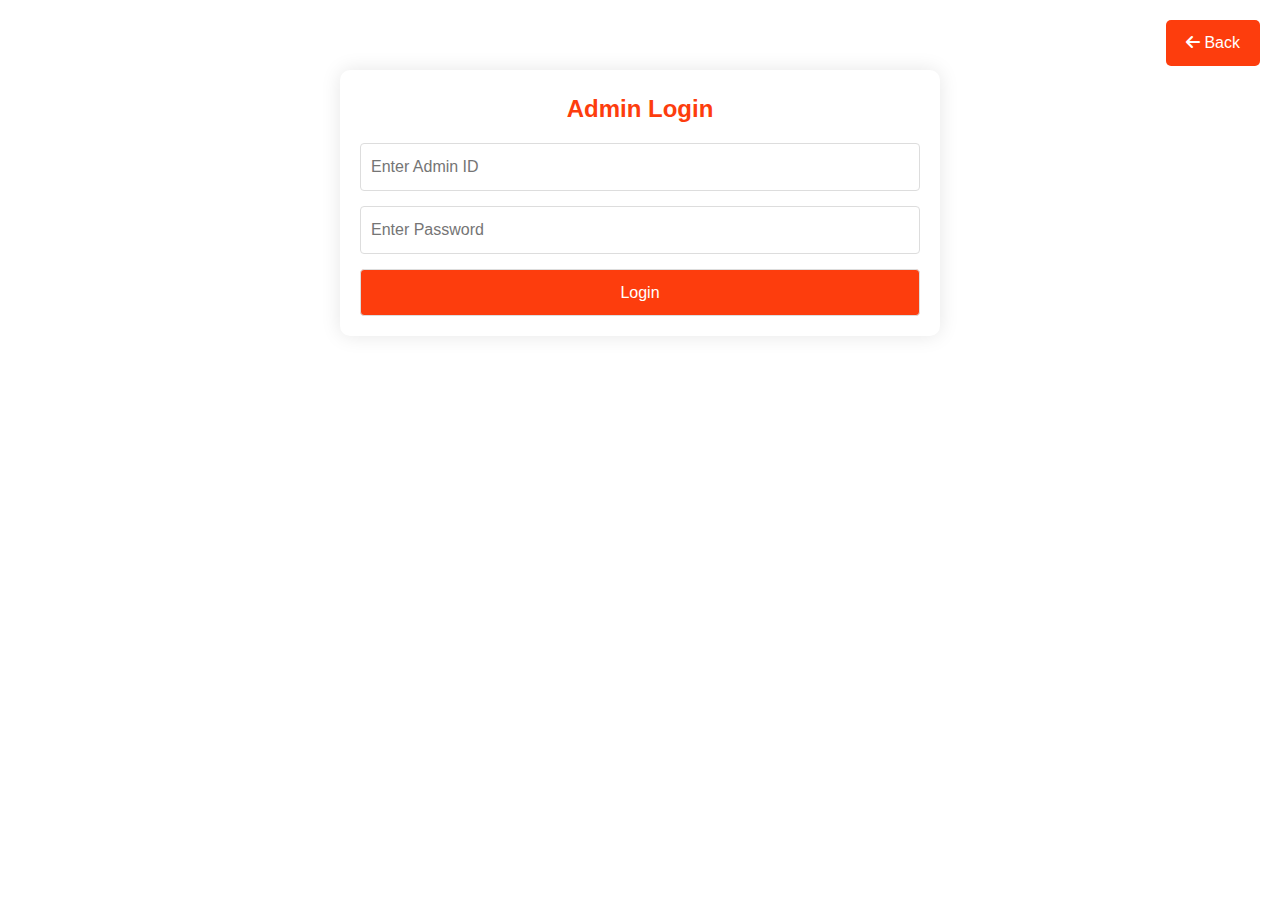
<file: admin_login.html>
<!DOCTYPE html>
<html lang="en">
<head>
    <meta charset="UTF-8">
    <meta name="viewport" content="width=device-width, initial-scale=1.0">
    <title>Admin Panel</title>
    <link rel="stylesheet" href="./assets/css/style.css">
    <style>
        /* Popup styling */
        .popup-overlay {
            position: fixed;
            top: 0;
            left: 0;
            width: 100%;
            height: 100%;
            background-color: rgba(0, 0, 0, 0.193);
            display: none;
            justify-content: center;
            align-items: center;
            z-index: 999;
        }

        .popup {
            background: white;
            border-radius: 8px;
            padding: 30px;
            text-align: center;
            box-shadow: 0 4px 8px rgba(0, 0, 0, 0.2);
            width: 350px;
        }

        .popup .message {
            font-size: 2rem;
            color: #51c015;
            margin-top: 15px;
        }

        /* Login Section */
        .container {
            max-width: 600px;
            margin: 0 auto;
            padding: 20px;
            background-color: var(--white);
            border-radius: var(--radius-10);
            box-shadow: var(--shadow-1);
            margin-top: 50px;
        }

        .container h2 {
            text-align: center;
            color: var(--coquelicot);
        }

        .container input, .container button {
            width: 100%;
            padding: 10px;
            margin-top: 15px;
            border: 1px solid #ddd;
            border-radius: 4px;
            font-size: 16px;
        }

        .container button {
            background-color: var(--coquelicot);
            color: white;
            cursor: pointer;
        }

        .container button:hover {
            background-color: var(--coquelicot);
        }

        /* Error message styling */
        p#loginError {
            font-size: 20px;
            color: red;
            text-align: center;
            margin-top: 1.8rem;
            display: none;
        }

        /* Logout Button Positioning */
        #back_btn {
            position: fixed;
            top: 20px;
            right: 20px;
            margin-bottom: 15000px;
            padding: 10px 20px;
            background-color: var(--coquelicot);
            color: var(--white);
            border-radius: 5px;
            cursor: pointer;
            font-size: 16px;
        }

        #back_btn:hover {
            background-color: var(--rich-black-fogra-29-1);
        }
    </style>

<link rel="stylesheet" href="https://cdnjs.cloudflare.com/ajax/libs/font-awesome/6.0.0-beta3/css/all.min.css">

</head>
<body>
    <!-- Logout Button -->
    <div class="lbt">
        <button id="back_btn">
            <i class="fas fa-arrow-left"></i> Back
        </button>
    </div>
    <!-- Login Section -->
    <form id="loginForm" class="container">
        <h2>Admin Login</h2>
        <input type="text" id="adminID" placeholder="Enter Admin ID" required>
        <input type="password" id="adminPassword" placeholder="Enter Password" required>
        <button type="submit" id="loginButton">Login</button>
        <p id="loginError">Invalid ID or Password!</p>
    </form>

    <!-- Login Success Popup -->
    <div id="popupOverlay" class="popup-overlay">
        <div class="popup">
            <div class="message">Login Successfully</div>
        </div>
    </div>

    <script type="module">
        // Admin Credentials
        const ADMIN_ID = "admin";
        const ADMIN_PASSWORD = "admin123";

        const loginForm = document.getElementById("loginForm");
        const loginError = document.getElementById("loginError");
        const popupOverlay = document.getElementById("popupOverlay");

        // Check if the user is already logged in
        const isAdminLoggedIn = sessionStorage.getItem("isAdminLoggedIn");
        if (isAdminLoggedIn) {
            // If logged in, redirect to admin.html
            window.location.replace("admin.html");
        }

        // Prevent default form submission
        loginForm.addEventListener("submit", (event) => {
            event.preventDefault();
            const enteredID = document.getElementById("adminID").value.trim();
            const enteredPassword = document.getElementById("adminPassword").value.trim();

            if (enteredID === ADMIN_ID && enteredPassword === ADMIN_PASSWORD) {
                // Store login state in sessionStorage
                sessionStorage.setItem("isAdminLoggedIn", "true");

                // Show Login Success Popup
                popupOverlay.style.display = "flex";

                // After 3 seconds, redirect to admin.html
                setTimeout(() => {
                    window.location.replace("admin.html");  // Use replace to avoid adding to history
                    popupOverlay.style.display = "none"; // Hide popup
                }, 3000);

            } else {
                loginError.style.display = "block"; // Show error message
            }
        });

        // Clear error message as user starts typing
        document.getElementById("adminID").addEventListener("input", () => {
            loginError.style.display = "none";
        });

        document.getElementById("adminPassword").addEventListener("input", () => {
            loginError.style.display = "none";
        });

         //Back Button
         document.getElementById('back_btn').addEventListener('click', () => {
            window.location.href = "index.html";
        });
    </script>
</body>
</html>
</file>
<file: assets/css/style.css>
:root {

  /**
   * colors
   */

  --rich-black-fogra-29_50: hsl(210, 26%, 11%, 0.5);
  --rich-black-fogra-29-1: hsl(210, 26%, 11%);
  --rich-black-fogra-29-2: hsl(210, 50%, 4%);
  --silver-metallic: hsl(212, 9%, 67%);
  --coquelicot_20: hsla(12, 98%, 52%, 0.2);
  --coquelicot_10: hsla(12, 98%, 52%, 0.1);
  --sonic-silver: hsl(0, 0%, 47%);
  --cadet-gray: hsl(214, 15%, 62%);
  --light-gray: hsl(0, 0%, 80%);
  --coquelicot: hsl(12, 98%, 52%);
  --gainsboro: hsl(0, 0%, 88%);
  --white_20: hsl(0, 0%, 100%, 0.2);
  --white_10: hsl(0, 0%, 100%, 0.1);
  --black_10: hsl(0, 0%, 0%, 0.1);
  --white: hsl(0, 0%, 100%);

  /**
   * typography
   */

  --ff-catamaran: 'Catamaran', sans-serif;
  --ff-rubik: 'Rubik', sans-serif;

  --fs-1: 3.8rem;
  --fs-2: 3rem;
  --fs-3: 2.5rem;
  --fs-4: 2rem;
  --fs-5: 1.8rem;
  --fs-6: 1.5rem;

  --fw-900: 900;
  --fw-800: 800;
  --fw-700: 700;
  --fw-500: 500;

  /**
   * spacing
   */

  --section-padding: 80px;

  /**
   * shadow
   */

  --shadow-1: 0 0 20px var(--black_10);
  --shadow-2: 0px 10px 24px var(--coquelicot_20);

  /**
   * border radius
   */

  --radius-10: 10px;
  --radius-8: 8px;
  --radius-5: 5px;

  /**
   * transition
   */

  --transition-1: 0.25s ease;
  --transition-2: 0.5s ease;
  --cubic-in: cubic-bezier(0.51, 0.03, 0.64, 0.28);
  --cubic-out: cubic-bezier(0.33, 0.85, 0.4, 0.96);

}

/*-----------------------------------*\
  #RESET
\*-----------------------------------*/

*,
*::before,
*::after {
  margin: 0;
  padding: 0;
  box-sizing: border-box;
}

li { list-style: none; }

a {
  text-decoration: none;
  color: inherit;
}

a,
img,
span,
input,
button,
strong,
ion-icon { display: block; }

img { height: auto; }

input,
button {
  background: none;
  border: none;
  font: inherit;
}

input { width: 100%; }

button { cursor: pointer; }

ion-icon { pointer-events: none; }

address { font-style: normal; }

html {
  font-family: var(--ff-rubik);
  font-size: 10px;
  scroll-behavior: smooth;
}

body {
  background-color: var(--white);
  color: var(--sonic-silver);
  font-size: 1.6rem;
  line-height: 1.6;
}

:focus-visible { outline-offset: 4px; }

::-webkit-scrollbar { width: 5px; }

::-webkit-scrollbar-track { background-color: var(--light-gray); }

::-webkit-scrollbar-thumb { background-color: var(--coquelicot); }

::-webkit-scrollbar-thumb:hover { background-color: var(--rich-black-fogra-29-1); }

/*-----------------------------------*\
  #REUSED STYLE
\*-----------------------------------*/

.container { padding-inline: 15px; }

.section { padding-block: var(--section-padding); }

.bg-dark {
  background-color: var(--rich-black-fogra-29-1);
  color: var(--silver-metallic);
}

.has-bg-image {
  background-repeat: no-repeat;
  background-position: top left;
}

.has-before,
.has-after {
  position: relative;
  z-index: 1;
}

.has-before::before,
.has-after::after {
  content: "";
  position: absolute;
}

.h1,
.h2,
.h3 {
  font-family: var(--ff-catamaran);
  line-height: 1.25;
}

.h1 {
  color: var(--white);
  font-size: var(--fs-1);
  font-weight: var(--fw-900);
}

.h2,
.h3 {
  color: var(--rich-black-fogra-29-1);
  font-weight: var(--fw-800);
}

.h2 { font-size: var(--fs-2); }

.h3 { font-size: var(--fs-4); }

.section-text { font-size: var(--fs-6); }

.btn {
  max-width: max-content;
  font-size: var(--fs-6);
  text-transform: uppercase;
  font-weight: var(--fw-500);
  padding: 15px 35px;
  border-radius: var(--radius-8);
  transition: var(--transition-1);
}

.btn-primary {
  background-color: var(--coquelicot);
  color: var(--white);
}

.btn-primary:is(:hover, :focus) {
  background-color: var(--white);
  color: var(--coquelicot);
  box-shadow: var(--shadow-2);
}

.btn-secondary {
  background-color: var(--white);
  color: var(--coquelicot);
}

.btn-secondary:is(:hover, :focus) { background-color: var(--rich-black-fogra-29-1); }

.w-100 { width: 100%; }

.circle,
.abs-img { position: absolute; }

.circle {
  top: 50%;
  left: 50%;
  transform: translate(-50%, -56%);
  width: 100%;
  z-index: -1;
  animation: rotate360 15s linear infinite;
}

@keyframes rotate360 {
  0% { transform: translate(-50%, -56%) rotate(0); }
  100% { transform: translate(-50%, -56%) rotate(1turn); }
}

.circle-2 { animation-direction: reverse; }

.hero-subtitle,
.section-subtitle {
  font-family: var(--ff-catamaran);
  font-weight: var(--fw-700);
  text-transform: uppercase;
  max-width: max-content;
}

.section-subtitle {
  background-color: var(--coquelicot_10);
  color: var(--coquelicot);
  padding: 8px 20px;
  border-radius: var(--radius-8);
}

.section-title { margin-block: 18px 35px; }

.btn-link {
  --color: var(--white);

  color: var(--color);
  font-size: var(--fs-6);
  font-weight: var(--fw-500);
  text-transform: uppercase;
  max-width: max-content;
  transition: var(--transition-1);
}

.btn-link::before {
  bottom: 0;
  left: 0;
  width: 100%;
  height: 2px;
  background-color: var(--color);
  transition: var(--transition-1);
}

.btn-link:is(:hover, :focus) { --color: var(--coquelicot); }

.text-center { text-align: center; }

.img-holder {
  aspect-ratio: var(--width) / var(--height);
  background-color: var(--light-gray);
  overflow: hidden;
}

.img-cover {
  width: 100%;
  height: 100%;
  object-fit: cover;
}

.has-scrollbar {
  display: flex;
  gap: 25px;
  overflow-x: auto;
  padding-block-end: 30px;
  scroll-snap-type: inline mandatory;
}

.scrollbar-item {
  min-width: 100%;
  scroll-snap-align: start;
}

.has-scrollbar::-webkit-scrollbar { height: 10px; }

.has-scrollbar::-webkit-scrollbar-track,
.has-scrollbar::-webkit-scrollbar-thumb { border-radius: 50px; }

.has-scrollbar::-webkit-scrollbar-thumb:hover { background-color: var(--coquelicot); }

.has-scrollbar::-webkit-scrollbar-button { width: calc(25% - 25px); }

/*-----------------------------------*\
  #HEADER
\*-----------------------------------*/

.header .btn { display: none; }

.header {
  background-color: var(--white);
  position: fixed;
  top: 0;
  left: 0;
  width: 100%;
  padding-block: 10px;
  box-shadow: var(--shadow-1);
  z-index: 4;
}

.header > .container {
  display: flex;
  justify-content: space-between;
  align-items: center;
}

.logo {
  color: var(--rich-black-fogra-29-1);
  font-family: var(--ff-catamaran);
  font-size: 3.5rem;
  font-weight: var(--fw-900);
  display: flex;
  align-items: center;
  margin-inline-start: -8px;
}

.logo ion-icon {
  color: var(--coquelicot);
  font-size: 40px;
  transform: rotate(90deg) translate(-2px, -5px);
}

.nav-open-btn {
  background-color: var(--coquelicot);
  padding: 20px 15px;
  border-radius: var(--radius-8);
}

.nav-open-btn .line {
  background-color: var(--white);
  width: 30px;
  height: 3px;
}

.nav-open-btn .line:not(:last-child) { margin-block-end: 6px; }

.nav-open-btn .line:nth-child(2) {
  width: 25px;
  margin-inline-start: auto;
}

.navbar {
  background-color: var(--coquelicot);
  color: var(--white);
  position: fixed;
  top: 100%;
  left: 0;
  width: 100%;
  height: 100%;
  display: grid;
  place-content: center;
  visibility: hidden;
  transition: 0.25s var(--cubic-in);
}

.navbar.active {
  visibility: visible;
  transform: translateY(-100%);
  transition: 0.5s var(--cubic-out);
}

.nav-close-btn {
  position: absolute;
  top: 10px;
  right: 15px;
  background-color: var(--rich-black-fogra-29-1);
  color: var(--white);
  font-size: 40px;
  padding: 10px;
  border-radius: var(--radius-8);
}

.navbar-link {
  font-family: var(--ff-catamaran);
  font-size: var(--fs-4);
  text-align: center;
  padding-block: 10px;
  margin-block-end: 20px;
  transition: var(--transition-1);
}

.navbar-link:is(:hover, :focus, .active) { color: var(--rich-black-fogra-29-1); }

/*-----------------------------------*\
  #HERO
\*-----------------------------------*/

.hero {
  color: var(--cadet-gray);
  text-align: center;
  padding-block-start: calc(var(--section-padding) + 80px);
  padding-block-end: 0;
  overflow: hidden;
}

.hero::after {
  bottom: 0;
  left: 0;
  width: 100%;
  height: 240px;
  background-color: var(--coquelicot);
  z-index: -1;
}

.hero-content { margin-block-end: 90px; }

.hero-subtitle {
  background-color: var(--white_10);
  color: var(--white);
  margin-inline: auto;
  padding: 5px;
  padding-inline-end: 15px;
  border-radius: var(--radius-8);
}

.hero-subtitle .strong {
  display: inline-block;
  background-color: var(--coquelicot);
  padding: 2px 15px;
  margin-inline-end: 15px;
  border-radius: var(--radius-5);
}

.hero-title { margin-block: 30px 8px; }

.hero .section-text { margin-block-end: 40px; }

.hero .btn { margin-inline: auto; }

.hero-banner { position: relative; }

.abs-img-1 {
  top: 20px;
  right: -50px;
  width: 190px;
}

.abs-img-2 {
  bottom: -50px;
  left: -40px;
  width: 280px;
}

.hero .abs-img { animation: move 3s linear infinite alternate; }

@keyframes move {
  0% { transform: translate(0, 0); }
  50% { transform: translate(-5px, 10px); }
  100% { transform: translate(5px, 20px); }
}

.hero .abs-img-2 { animation-direction: alternate-reverse; }

/*-----------------------------------*\
  #ABOUT
\*-----------------------------------*/

.about { overflow: hidden; }

.about-banner { margin-block-end: 50px; }

.about-banner::after {
  bottom: 0;
  left: 0;
  width: 100%;
  height: 50%;
  background-color: var(--coquelicot);
  border-radius: var(--radius-10);
  z-index: -2;
}

.about-banner .abs-img {
  bottom: 0;
  left: 0;
  z-index: -1;
  animation: moveUp 2.5s ease infinite;
}

@keyframes moveUp {
  0%,
  30%,
  60%,
  100% { transform: translateY(0); }

  20% { transform: translateY(-30px); }

  40% { transform: translateY(-15px); }
}

.about .section-text:not(:last-of-type) { margin-block-end: 15px; }

.about .wrapper { margin-block-start: 30px; }

.about-coach {
  display: flex;
  align-items: center;
  gap: 20px;
  margin-block-end: 30px;
}

.about .coach-avatar {
  overflow: hidden;
  border-radius: 50%;
}

.about .coach-name {
  font-weight: var(--fw-700);
  margin-block-end: 5px;
}

.about .coach-title { font-size: var(--fs-6); }

.about .btn-primary:is(:hover, :focus) {
  background-color: var(--rich-black-fogra-29-1);
  color: var(--white);
  box-shadow: none;
}

/*-----------------------------------*\
  #CLASS
\*-----------------------------------*/

.class { padding-block-start: calc(var(--section-padding) + 25px); }

.class .section-subtitle { margin-inline: auto; }

.class .section-title { color: var(--white); }

.class-card {
  background-color: var(--white);
  border-radius: var(--radius-10);
  height: 100%;
  overflow: hidden;
}

.class-card .card-banner img { transition: var(--transition-2); }

.class-card:is(:hover, :focus-within) .card-banner img {
  transform: scale(1.1);
}

.class-card .card-content { padding: 24px; }

.class-card .title-wrapper {
  display: flex;
  align-items: center;
}

.class-card .title-icon {
  padding-inline-end: 20px;
  margin-inline-end: 20px;
  min-width: max-content;
  border-inline-end: 1px solid var(--gainsboro);
}

.class-card .card-title { transition: var(--transition-1); }

.class-card .card-title:is(:hover, :focus) { color: var(--coquelicot); }

.class-card .card-text {
  color: var(--sonic-silver);
  font-size: var(--fs-6);
  margin-block: 16px 12px;
}

.class-card .progress-wrapper {
  display: flex;
  justify-content: space-between;
  align-items: center;
  font-family: var(--ff-catamaran);
  color: var(--rich-black-fogra-29-1);
  font-size: var(--fs-6);
  font-weight: var(--fw-800);
  margin-block-end: 8px;
}

.class-card .progress-bg {
  background-color: var(--coquelicot_10);
  border-radius: 50px;
}

.class-card .progress-bar {
  background-color: var(--coquelicot);
  height: 10px;
  border-radius: inherit;
}

/*-----------------------------------*\
  #BLOG
\*-----------------------------------*/

.blog .section-subtitle { margin-inline: auto; }

.blog-card {
  background-color: var(--white);
  border: 1px solid var(--light-gray);
  border-radius: var(--radius-10);
  height: 100%;
  overflow: hidden;
}

.blog-card .card-banner { position: relative; }

.blog-card .card-banner img { transition: var(--transition-2); }

.blog-card:is(:hover, :focus) .card-banner img {
  transform: scale(1.1);
}

.blog-card .card-meta {
  background-color: var(--coquelicot);
  color: var(--white);
  position: absolute;
  bottom: 0;
  left: 0;
  padding: 8px 20px;
  font-size: var(--fs-6);
  font-weight: var(--fw-500);
  text-transform: uppercase;
}

.blog-card .card-content { padding: 25px; }

.blog-card .card-title { transition: var(--transition-1); }

.blog-card .card-title:is(:hover, :focus) { color: var(--coquelicot); }

.blog-card .card-text {
  font-size: var(--fs-6);
  margin-block: 8px 12px;
}

.blog-card .btn-link { --color: var(--coquelicot); }

.blog-card .btn-link:is(:hover, :focus) { --color: var(--rich-black-fogra-29-1); }


/*-----------------------------------*\
  #FOOTER
\*-----------------------------------*/

.footer { font-size: var(--fs-6); }

.footer-top .container {
  display: grid;
  gap: 50px;
}

.footer .logo { color: var(--white); }

.footer-brand-text { margin-block: 25px; }

.footer-top .wrapper {
  display: flex;
  justify-content: flex-start;
  align-items: flex-start;
  gap: 20px;
}

.footer-brand-list li:not(:last-child) { margin-block-end: 15px; }

.footer-brand-title,
.footer-list-title {
  color: var(--white);
  font-family: var(--ff-catamaran);
}

.footer-list-title {
  font-size: var(--fs-4);
  font-weight: var(--fw-800);
  margin-block-end: 28px;
}

.footer-list-title::before {
  bottom: 0;
  width: 70px;
  height: 1px;
  background-color: var(--coquelicot);
}

.footer-list > li:not(:first-child) { margin-block-start: 12px; }

.footer-link { transition: var(--transition-1); }

.footer-link:not(.address):is(:hover, :focus) { color: var(--coquelicot); }

.footer-list-item {
  display: flex;
  justify-content: flex-start;
  align-items: center;
  gap: 20px;
}

.footer-list-item .icon {
  background-color: var(--coquelicot);
  color: var(--white);
  font-size: 24px;
  padding: 8px;
  border-radius: 50px;
}

.footer-form {
  position: relative;
  margin-block-end: 30px;
}

.footer-form .input-field {
  background-color: var(--white);
  color: var(--rich-black-fogra-29-1);
  padding-block: 18px;
  padding-inline: 30px 80px;
  border-radius: var(--radius-10);
}

.footer-form .btn {
  position: absolute;
  top: 5px;
  right: 5px;
  bottom: 5px;
  padding: 0;
  font-size: 26px;
  padding-inline: 12px;
}

.footer-form .btn-primary:is(:hover, :focus) {
  background-color: var(--rich-black-fogra-29-1);
  color: var(--white);
  box-shadow: none;
}

.social-list {
  display: flex;
  gap: 15px;
}

.social-link {
  background-color: var(--white_20);
  color: var(--white);
  padding: 13px;
  border-radius: 50%;
  transition: var(--transition-1);
}

.social-link:is(:hover, :focus) { background-color: var(--coquelicot); }

.footer-bottom {
  background-color: var(--rich-black-fogra-29-2);
  color: var(--white);
  text-align: center;
  padding-block: 15px;
}

.copyright-link {
  display: inline-block;
  color: var(--coquelicot);
}

.footer-bottom-list {
  display: flex;
  justify-content: center;
  gap: 15px;
  margin-block-start: 10px;
}

.footer-bottom-link {
  padding-inline-start: 20px;
  transition: var(--transition-1);
}

.footer-bottom-link::before {
  top: 50%;
  transform: translateY(-50%);
  left: 0;
  width: 10px;
  height: 10px;
  background-color: var(--coquelicot);
  border-radius: 50%;
}

.footer-bottom-link:is(:hover, :focus) { color: var(--coquelicot); }

/*-----------------------------------*\
  #BACK TO TOP
\*-----------------------------------*/

.back-top-btn {
  position: fixed;
  bottom: 20px;
  right: 40px;
  background-color: var(--coquelicot);
  color: var(--rich-black-fogra-29-1);
  font-size: 20px;
  padding: 11px;
  border-radius: 50%;
  border: 2px solid var(--rich-black-fogra-29-1);
  visibility: hidden;
  opacity: 0;
  transition: var(--transition-1);
  z-index: 4;
}

.back-top-btn.active {
  visibility: visible;
  opacity: 1;
  transform: translateY(-10px);
}

/*-----------------------------------*\
  #MEDIA QUERIES
\*-----------------------------------*/

/**
 * responsive for larger than 575px screen
 */

@media (min-width: 575px) {

  /**
   * CUSTOM PROPERTY
   */

  :root {

    /**
     * typography
     */

    --fs-1: 5.8rem;
    --fs-2: 4rem;

  }

  /**
   * REUSED STYLE
   */

  .container {
    max-width: 540px;
    width: 100%;
    margin-inline: auto;
  }

  .hero-subtitle,
  .section-subtitle { font-size: var(--fs-5); }


  /**
   * HEADER
   */

  .header .container {
    max-width: unset;
    padding-inline: 30px;
  }


  /**
   * HERO
   */

  .hero-content { padding-inline: 40px; }

  .hero-subtitle .strong { padding-block: 6px; }

  .hero::after { height: 340px; }

  .abs-img-1 {
    top: 130px;
    right: -10px;
    width: 230px;
  }

  .abs-img-2 {
    bottom: 20px;
    left: -40px;
    width: 310px;
  }

  /**
   * ABOUT
   */

  .about .wrapper {
    display: flex;
    justify-content: flex-start;
    align-items: center;
    gap: 40px;
  }

  .about-coach { margin-block-end: 0; }

  /**
   * FOOTER
   */

  .footer-top .container {
    grid-template-columns: 1fr 1fr;
    column-gap: 25px;
  }

}

/**
 * responsive for larger than 768px screen
 */

@media (min-width: 768px) {

  /**
   * CUSTOM PROPERTY
   */

  :root {

    /**
     * typography
     */

    --fs-2: 4.5rem;

  }


  /**
   * REUSED STYLE
   */

  .container { max-width: 720px; }

  .scrollbar-item { min-width: calc(50% - 12.5px); }

  /**
   * HERO
   */

  .hero-banner {
    max-width: max-content;
    margin-inline: auto;
  }

  .abs-img-1 {
    top: 140px;
    right: 50px;
  }

  /**
   * FOOTER
   */

  .footer-bottom .container {
    display: flex;
    justify-content: space-between;
    align-items: center;
  }

  .footer-bottom-list { margin-block-start: 0; }

}

/**
 * responsive for larger than 992px screen
 */

@media (min-width: 992px) {

  /**
   * REUSED STYLE
   */

  .container,
  .header .container { max-width: 960px; }

  

  /**
   * HEADER
   */

  .nav-open-btn,
  .nav-close-btn { display: none; }

  .header .btn { display: block; }

  .header {
    background-color: transparent;
    box-shadow: none;
    padding-block: 30px;
    transition: var(--transition-1);
  }

  .header.active {
    transform: translateY(-100%);
    background-color: var(--white);
    padding-block: 20px;
    box-shadow: var(--shadow-1);
    animation: slideIn 0.5s ease forwards;
  }

  @keyframes slideIn {
    0% { transform: translateY(-100%); }
    100% { transform: translateY(0); }
  }

  .header .container { gap: 30px; }

  .header .logo { color: var(--white); }

  .header.active .logo { color: var(--rich-black-fogra-29-1); }

  .navbar,
  .navbar.active {
    all: unset;
    margin-inline-start: auto;
  }

  .navbar-list {
    display: flex;
    gap: 10px;
  }

  .navbar-link {
    color: var(--white);
    font-size: unset;
    padding: 0 10px;
    margin-block-end: 0;
  }

  .header.active .navbar-link { color: var(--rich-black-fogra-29-1); }

  .header .navbar-link:is(:hover, :focus, .active) { color: var(--coquelicot); }

  .header.active .btn {
    background-color: var(--coquelicot);
    color: var(--white);
  }

  .header.active .btn:is(:hover, :focus) { background-color: var(--rich-black-fogra-29-1); }


  /**
   * HERO
   */

  .hero {
    background-size: contain;
    text-align: left;
  }

  .hero::before {
    content: "";
    position: absolute;
    top: -1000px;
    left: -500px;
    width: 1500px;
    height: 1500px;
    background-image: radial-gradient(circle, var(--coquelicot_20) 20%, transparent 70% 100%);
    z-index: -1;
  }

  .hero .container {
    display: grid;
    grid-template-columns: 1fr 1fr;
    align-items: center;
    gap: 25px;
  }

  .hero-content {
    padding-inline: 0;
    margin-block-end: 0;
  }

  .hero-subtitle,
  .hero .btn { margin-inline: 0; }

  .hero::after {
    width: 330px;
    height: 100%;
    left: auto;
    right: 0;
  }



  /**
   * ABOUT
   */

  .about .container {
    display: grid;
    grid-template-columns: 1fr 1fr;
    align-items: center;
    gap: 50px;
  }

  .about-banner { margin-block-end: 0; }

  .about .wrapper { gap: 30px; }

  /**
   * FOOTER
   */

  .footer-top .container {
    grid-template-columns: 0.85fr 0.5fr 1fr 0.85fr;
    column-gap: 50px;
  }

}

/**
 * responsive for larger than 1200px screen
 */

@media (min-width: 1200px) {

  /**
   * CUSTOM PROPERTY
   */

  :root {

    /**
     * typography
     */

    --fs-1: 7rem;
    --fs-2: 5.5rem;
    --fs-4: 2.2rem;
    --fs-5: 2rem;

    /**
     * spacing
     */

    --section-padding: 120px;

  }

  /**
   * REUSED STYLE
   */

  .container,
  .header .container { max-width: 1140px; }

  .btn {
    padding: 18px 45px;
    border-radius: var(--radius-10);
  }

  .section-subtitle { --fs-5: 2.2rem; }

  .has-scrollbar { gap: 30px; }

  .scrollbar-item { min-width: calc(33.33% - 20px); }

  /**
   * HEADER
   */

  .header .container { padding-inline: 0; }

  /**
   * HERO
   */

  .hero::after { width: 420px; }

  .hero .section-text { --fs-6: 1.8rem; }

  .abs-img-1 {
    top: 170px;
    right: -30px;
    width: 260px;
  }

  .abs-img-2 {
    bottom: 60px;
    left: -80px;
    width: 360px;
  }

  /**
   * ABOUT
   */

  .about .wrapper { gap: 40px; }



  /**
   * CLASS, BLOG
   */

  :is(.class-card, .blog-card) .card-content { padding: 30px; }

  .blog-card .card-meta { padding: 15px 30px; }

  /**
   * FOOTER
   */

  .footer-top .container { grid-template-columns: 1fr 0.6fr 0.9fr 1fr; }

}
/* Uniform styling for the registration page */
body {
    background-color: var(--white);
    font-family: var(--ff-rubik);
    color: var(--rich-black-fogra-29-1);
    padding: 20px;
}

header h1 {
    color: var(--coquelicot);
    font-family: var(--ff-catamaran);
    font-size: var(--fs-2);
    text-align: center;
    margin-bottom: 20px;
}

.registration-form {
    background-color: var(--white);
    padding: 30px;
    border-radius: var(--radius-10);
    box-shadow: var(--shadow-1);
    max-width: 600px;
    margin: 0 auto;
}

.registration-form label {
    font-size: var(--fs-6);
    margin-top: 10px;
    display: block;
}

.registration-form input,
.registration-form select {
    width: 100%;
    padding: 10px;
    margin-top: 5px;
    border: 1px solid var(--light-gray);
    border-radius: var(--radius-5);
    font-size: var(--fs-6);
    color: var(--rich-black-fogra-29-1);
}

.registration-form button {
    width: 100%;
    padding: 12px;
    background-color: var(--coquelicot);
    color: var(--white);
    font-size: var(--fs-6);
    font-family: var(--ff-catamaran);
    border: none;
    border-radius: var(--radius-8);
    cursor: pointer;
    transition: var(--transition-1);
    margin-top: 20px;
}

.registration-form button:hover {
    background-color: var(--rich-black-fogra-29-1);
    color: var(--white);
}

.registration-form h2 {
  text-align: center;
  color: var(--coquelicot);
  font-family: var(--ff-catamaran);
}

#notification {
    text-align: center;
    padding: 10px;
    border-radius: var(--radius-5);
    font-size: var(--fs-6);
    margin-top: 20px;
}
</file>
